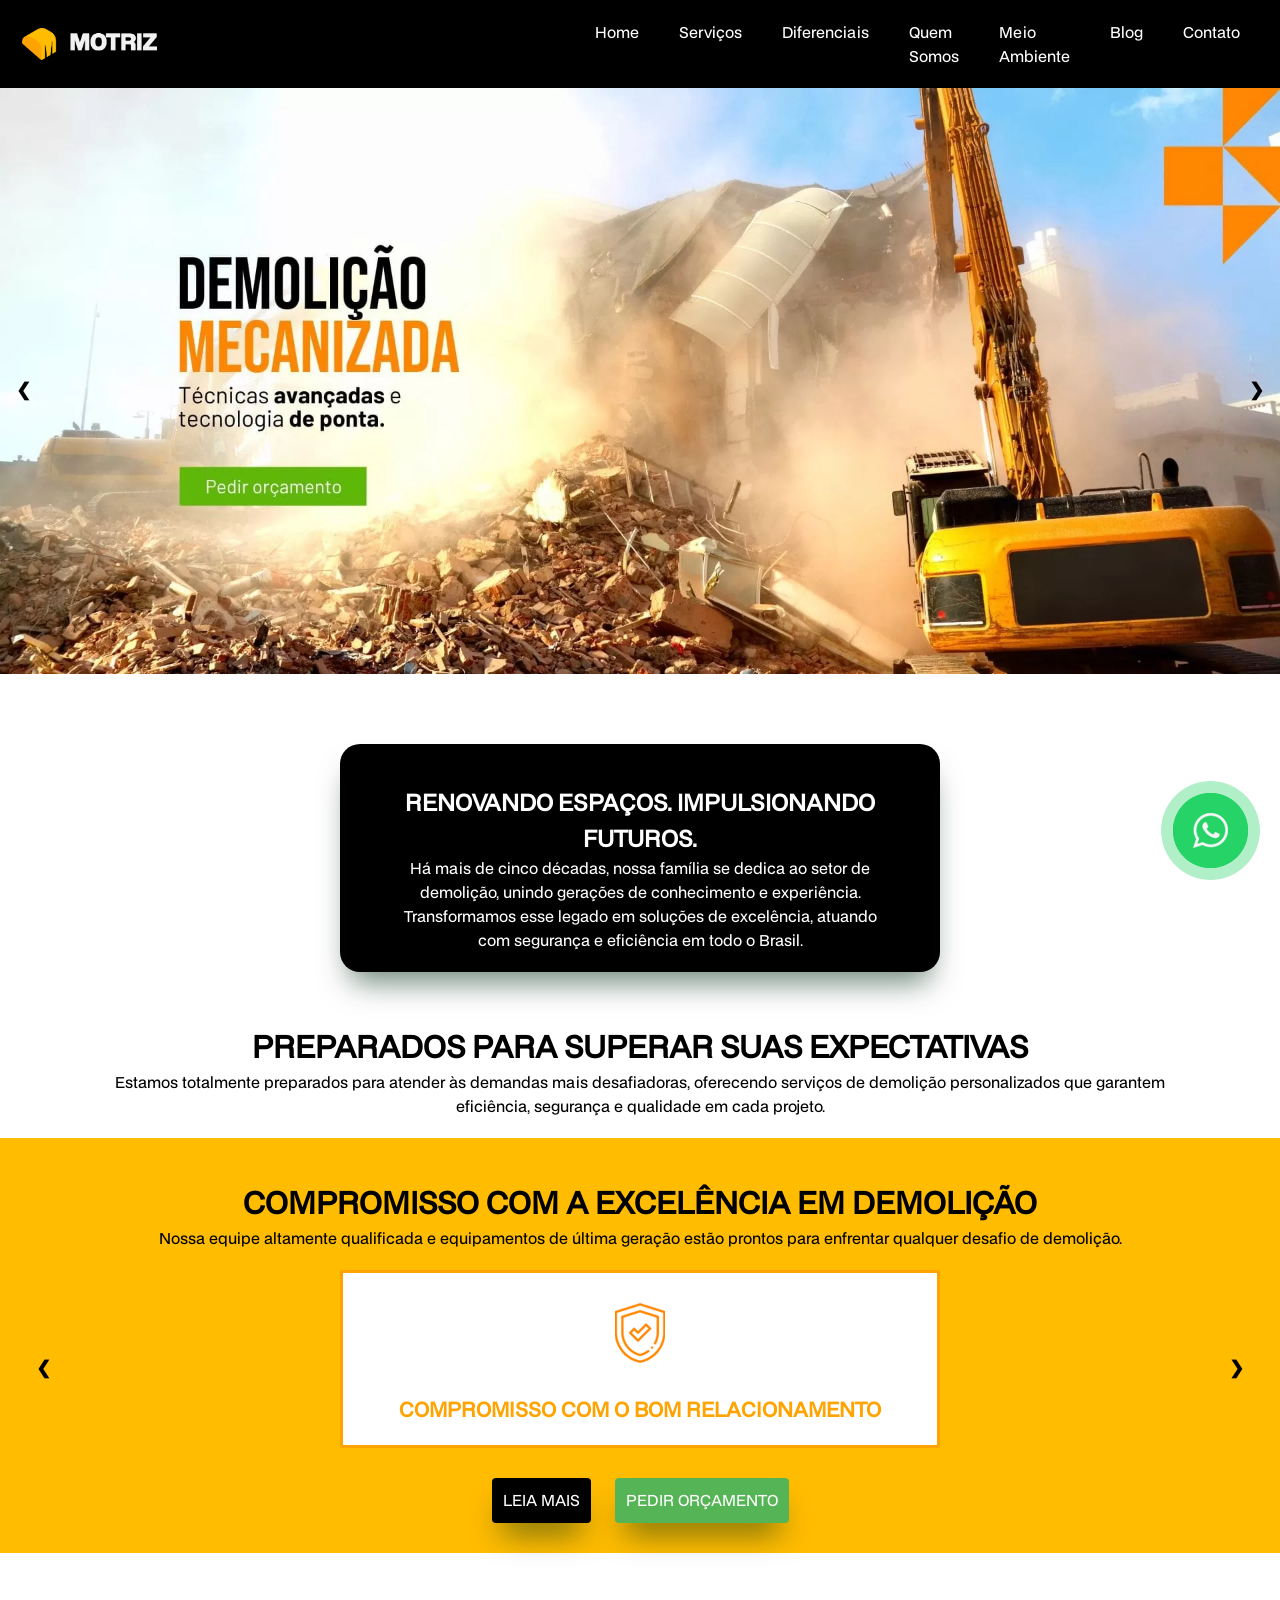
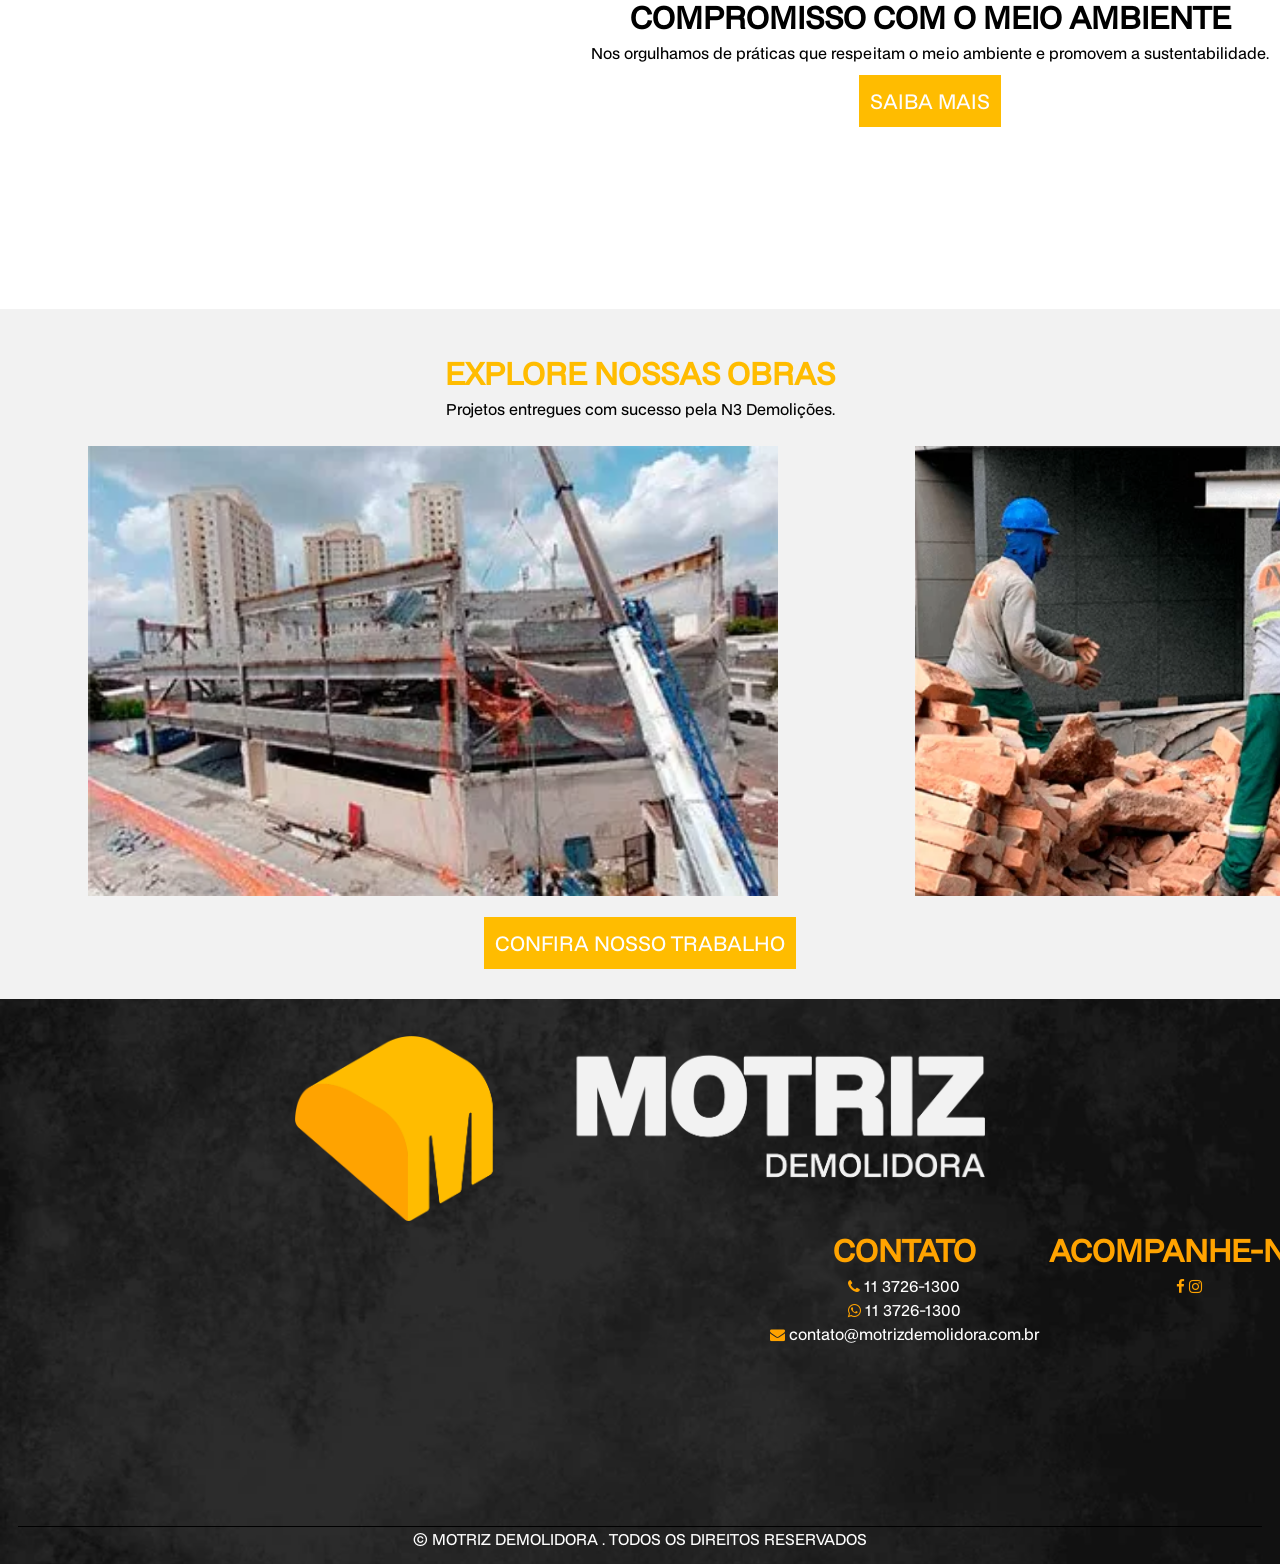
<file: index.html>
<!DOCTYPE html>
<html lang="pt-BR">
<head>
    <meta charset="UTF-8">
    <meta name="viewport" content="width=device-width, initial-scale=1.0">
    <meta http-equiv="X-UA-Compatible" content="IE=edge">
    <title>Motriz Demolidora</title>
    <link rel="shortcut icon" href="Logotipos Exportados - Motriz/Exportados/PNG/Ativo 11@4x.png">
    <link rel="stylesheet" href="style.css">
    <link rel="stylesheet" href="https://cdnjs.cloudflare.com/ajax/libs/font-awesome/4.7.0/css/font-awesome.min.css">
    <script src="script.js"></script>
</head>
<body>   
    <header>
        <nav class="navbar" id="navbar">
            <a href="index.html"><img src="Logotipos Exportados - Motriz/Exportados/PNG/Ativo 4@4x.png" class="nav-logo"></a>
            <ul>
                <li><a href="index.html">Home</a></li>
                <li><a href="serviços.html">Serviços</a></li>
                <li><a href="diferenciais.html">Diferenciais</a></li>
                <li><a href="quem-somos.html">Quem Somos</a></li>
                <li><a href="meio-ambiente.html">Meio Ambiente</a></li>
                <li><a href="blog.html">Blog</a></li>
                <li><a href="contato.html">Contato</a></li>
            </ul>
            <button  class="nav-button" onclick="displayText(1)" >
                <i class="fa fa-bars"></i>
            </button>
            <ul class="list-menu" id="textField1" style="display: none;" >
                    
                <li><a href="index.html">Home</a></li>
                <li><a href="serviços.html">Serviços</a></li>
                <li><a href="diferenciais.html">Diferenciais</a></li>
                <li><a href="quem-somos.html">Quem Somos</a></li>
                <li><a href="meio-ambiente.html">Meio Ambiente</a></li>
                <li><a href="blog.html">Blog</a></li>
                <li><a href="contato.html">Contato</a></li>
            </ul>
            
        </nav>
        <a href="https://api.whatsapp.com/send/?phone=551137261300" class="Whatsaap-button" target="_blank"><img src="imagens/icon-whatsapp.png"></a>
    </header>
    <main>
        <div class="slideshow-container">
            
            
            <div class="mySlides fade" name="mySlides1" style="display: block;">
              <a href="index.html"><img src="imagens/mecanizada-tecnicas-avancadas.webp" style="width:100%"></a>
            </div>
            
            <div class="mySlides fade" name="mySlides1">
                <a href="index.html"><img src="imagens/reciclagem-e-reaproveitamento.webp" style="width:100%"></a>
            </div>  
            <div class="mySlides fade" name="mySlides1">
                <a href="index.html"><img src="imagens/retrofit-saiba-mais.webp" style="width:100%"></a>
            </div>
            
            
            <a class="prev" onclick="plusSlides(-1, 1)">❮</a>
            <a class="next" onclick="plusSlides(1, 1)">❯</a>

            
            
        </div>
        <div class="section">
            <section class="container">
                <h1>RENOVANDO ESPAÇOS. IMPULSIONANDO FUTUROS.</h1>
                <p>Há mais de cinco décadas, nossa família se dedica ao setor de demolição, unindo gerações de conhecimento e experiência.
                    Transformamos esse legado em soluções de excelência, atuando com segurança e eficiência em todo o Brasil.</p>
            </section>
            <h1>Preparados para Superar suas Expectativas</h1>
            <p>Estamos totalmente preparados para atender às demandas mais desafiadoras, oferecendo serviços de demolição personalizados que garantem eficiência, segurança e qualidade em cada projeto.</p>
        </div>
        <div class="section" style="background-color: #ffbc00;">
            <h1>Compromisso com a Excelência em Demolição</h1>
            <p>Nossa equipe altamente qualificada e equipamentos de última geração estão prontos para enfrentar qualquer desafio de demolição.</p>
            <div class="slideshow-container">
            
            
                <div class="mySlides fade" name="mySlides2" style="display: block;">
                  <div class="slide-container">
                    <i><img src="icones/icone-compromisso-com-o-bom-relacionamento.webp" class="logo"></i>
                    <h1>compromisso com o bom relacionamento</h1>
                  </div>
                </div>
                
                <div class="mySlides fade" name="mySlides2">
                    <div class="slide-container">
                        <i><img src="icones/icone-compromisso-com-prazos.webp" class="logo"></i>
                        <h1>compromisso com prazos</h1>
                    </div>
                </div>  
                <div class="mySlides fade" name="mySlides2">
                    <div class="slide-container">
                        <i><img src="icones/icone-equipe-altamente-qualificada.webp" class="logo"></i>
                        <h1>equipe altamente qualificada</h1>
                    </div>
                </div>
                <div class="mySlides fade" name="mySlides2">
                    <div class="slide-container">
                        <i><img src="icones/icone-reciclagem-de-materiais-de-demolicao.webp" class="logo"></i>
                        <h1>reciclagem de materiais de demolição</h1>
                    </div>
                </div>  
                <div class="mySlides fade" name="mySlides2">
                    <div class="slide-container">
                        <i><img src="icones/icone-seguranca.webp " class="logo"></i>
                        <h1> compromisso com a segurança</h1>
                    </div>
                </div> 
                <div class="mySlides fade" name="mySlides2">
                    <div class="slide-container">
                        <i><img src="icones/icone-sustentabilidade-ambiental.webp" class="logo"></i>
                        <h1>sustentabilidade ambiental</h1>
                    </div>
                </div> 
                <div class="mySlides fade" name="mySlides2">
                    <div class="slide-container">
                        <i><img src="icones/icone-tecbologia-de-ponta.webp" class="logo"></i>
                        <h1>tecnologia de ponta</h1>
                    </div>
                </div>  
                <div class="mySlides fade" name="mySlides2">
                    <div class="slide-container">
                        <i><img src="icones/icone-transparencia-e-confianca.webp" class="logo"></i>
                        <h1>transparencia e confianca</h1>
                    </div>
                </div>  
    
                
                <a class="prev" onclick="plusSlides(-1, 2)">❮</a>
                <a class="next" onclick="plusSlides(1, 2)">❯</a>
    
                
                
            </div>
            <div style="display: inline;">
                <button class="button" style="background-color:black;">LEIA MAIS</button>
                <a href="https://api.whatsapp.com/send/?phone=551137261300" target="_blank"><button class="button"> PEDIR ORÇAMENTO</button></a>
            </div>
        </div>
        <div class="section2">
            <div class="section">
                <h1>Compromisso com o Meio Ambiente</h1>
                <p>Nos orgulhamos de práticas que respeitam o meio ambiente e promovem a sustentabilidade.</p>
                <button class="button2">SAIBA MAIS</button>
            </div>
            <img src="imagens/n3-demolidora-compromisso-com-meio-ambiente.webp" class="image">
            
           
        </div>
        <div class="section" style="background-color: #f2f2f2;">
                <h1 style="color:#ffbc00">Explore nossas obras</h1>
                <p>Projetos entregues com sucesso pela N3 Demolições.</p>
            
            <div class="section2">
                <img src="imagens/n3-demolidora-projeto-home-1.png" class="image">    
                <img src="imagens/n3-demolidora-projeto-home.png" class="image">
                <img src="imagens/n3-demolidora-projeto-home-2.png" class="image">
            </div>
            <div>
                <button class="button2">CONFIRA NOSSO TRABALHO</button>
            </div>
       
    </main>
    <footer>
        <img src="Logotipos Exportados - Motriz/Exportados/PNG/Ativo 8@4x.png"  class="image">        
        <div class="section2">
            <div>
                <h1>Contato</h1>
                <p><i class="fa fa-phone"></i> 11 3726-1300</p>
                <p><i class="fa fa-whatsapp"></i> 11 3726-1300</p>
                <p><i class="fa fa-envelope"></i> contato@motrizdemolidora.com.br</p>
             </div>
            
            <div>
                <h1>ACOMPANHE-NOS</h1>
                <i class="fa fa-facebook"></i>
                <i class="fa fa-instagram"></i>
            </div>  

            <div>
                <h1>ENDEREÇO</h1>
                <p>Rua Dr. José de Moura Resende,</p>
                <p>27 - Butantã,</p>
                <p>São Paulo CEP: 05517-000</p>
            </div>
            <iframe src="https://www.google.com/maps/embed?pb=!1m14!1m8!1m3!1d468051.67657390947!2d-46.716575!3d-23.580877!3m2!1i1024!2i768!4f13.1!3m3!1m2!1s0x94ce56f78371bd91%3A0xf9fabe48e4c55fcf!2sR.%20Dr.%20Jos%C3%A9%20de%20Moura%20Resende%2C%2027%20-%20Caxingui%2C%20S%C3%A3o%20Paulo%20-%20SP%2C%2005517-000%2C%20Brasil!5e0!3m2!1spt-BR!2sus!4v1747163629237!5m2!1spt-BR!2sus" ></iframe>
        </div>
        <div style=" border-top: 1px solid black; border-top-width: 1px;;">
            <p> © MOTRIZ DEMOLIDORA . TODOS OS DIREITOS RESERVADOS </p>
        </div>
    </footer>
    <script>
        setInterval(plusSlides, 12000, 1, 1)
        setInterval(plusSlides, 2000, 1, 2)
        let slideIndex = 1;
        showSlides(slideIndex, 1);
        showSlides(slideIndex, 2);
    </script>
</body>
</html>
</file>
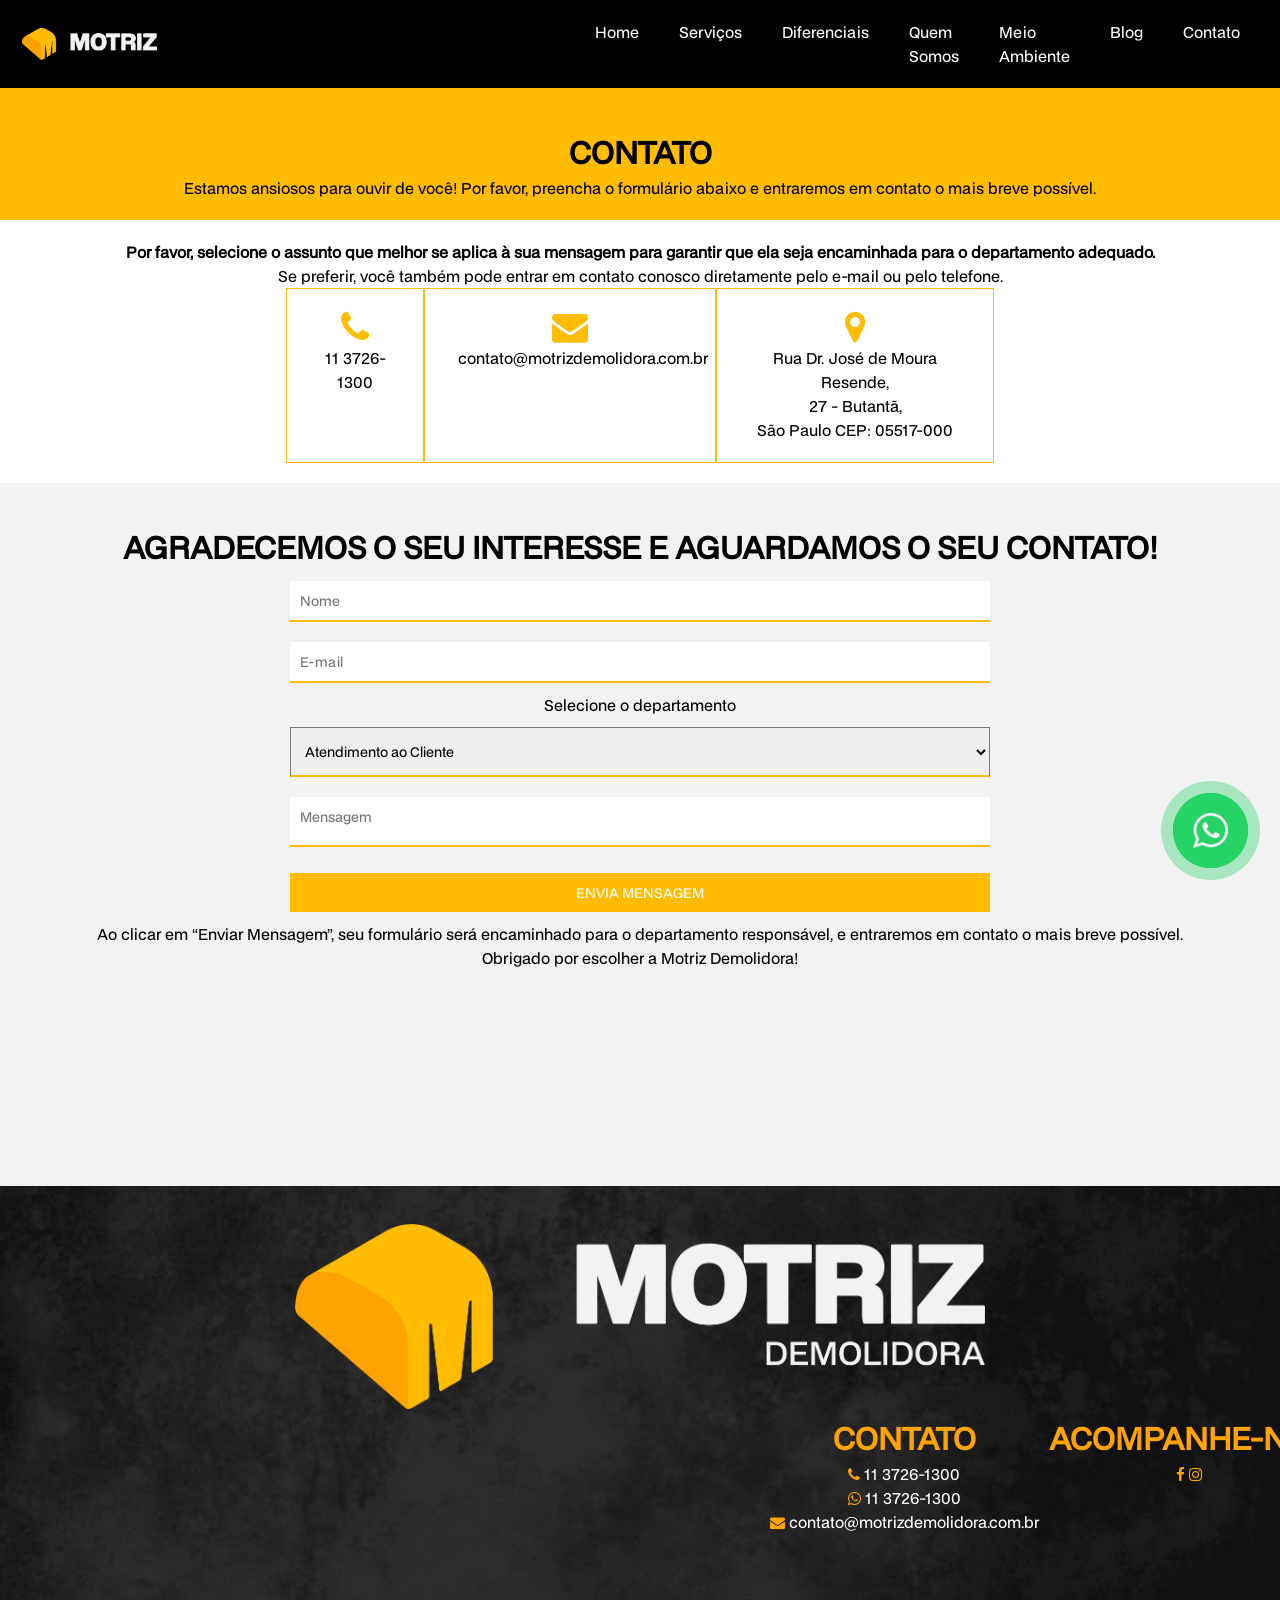
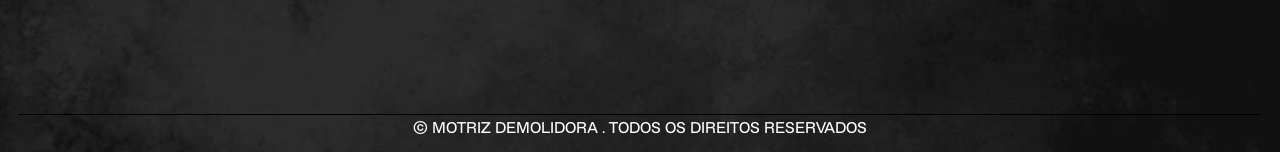
<file: contato.html>
<!DOCTYPE html>
<html lang="pt-BR">
<head>
    <meta charset="UTF-8">
    <meta name="viewport" content="width=device-width, initial-scale=1.0">
    <meta http-equiv="X-UA-Compatible" content="IE=edge">
    <title>Motriz Demolidora</title>
    <link rel="shortcut icon" href="Logotipos Exportados - Motriz/Exportados/PNG/Ativo 11@4x.png">
    <link rel="stylesheet" href="style.css">
    <link rel="stylesheet" href="https://cdnjs.cloudflare.com/ajax/libs/font-awesome/4.7.0/css/font-awesome.min.css">
    <script src="script.js"></script>
</head>
<body>   
    <header>
        <nav class="navbar" id="navbar">
            <a href="index.html"><img src="Logotipos Exportados - Motriz/Exportados/PNG/Ativo 4@4x.png" class="nav-logo"></a>
            <ul>
                <li><a href="index.html">Home</a></li>
                <li><a href="serviços.html">Serviços</a></li>
                <li><a href="diferenciais.html">Diferenciais</a></li>
                <li><a href="quem-somos.html">Quem Somos</a></li>
                <li><a href="meio-ambiente.html">Meio Ambiente</a></li>
                <li><a href="blog.html">Blog</a></li>
                <li><a href="contato.html">Contato</a></li>
            </ul>
            <button  class="nav-button" onclick="displayText(1)" >
                <i class="fa fa-bars"></i>
            </button>
            <ul class="list-menu" id="textField1" style="display: none;" >
                    
                <li><a href="index.html">Home</a></li>
                <li><a href="serviços.html">Serviços</a></li>
                <li><a href="diferenciais.html">Diferenciais</a></li>
                <li><a href="quem-somos.html">Quem Somos</a></li>
                <li><a href="meio-ambiente.html">Meio Ambiente</a></li>
                <li><a href="blog.html">Blog</a></li>
                <li><a href="contato.html">Contato</a></li>
            </ul>
            
        </nav>
        <a href="https://api.whatsapp.com/send/?phone=551137261300" class="Whatsaap-button" target="_blank"><img src="imagens/icon-whatsapp.png"></a>
    </header>
    <main>
        <div class="section" style="background-color: #ffbc00;">
            <h1>Contato</h1>
            <p>Estamos ansiosos para ouvir de você! Por favor, preencha o formulário abaixo e entraremos em contato o mais breve possível.</p>
        </div>
        <div class="section"> 
            <p style="font-weight: bold;">Por favor, selecione o assunto que melhor se aplica à sua mensagem para garantir que ela seja encaminhada para o departamento adequado.</p>
            <p>Se preferir, você também pode entrar em contato conosco diretamente pelo e-mail ou pelo telefone.</p>
            <div class="box">
                <div>
                    <i class="fa fa-phone"></i>
                    <p>11 3726-1300</p>
                </div>
                <div>
                    <i class="fa fa-envelope"></i>
                    <p>contato@motrizdemolidora.com.br</p>
                </div>
                <div>
                    <i class="fa fa-map-marker"></i>
                    <p>Rua Dr. José de Moura Resende,</p>
                    <p>27 - Butantã,</p>
                    <p>São Paulo CEP: 05517-000</p>
                </div>
            </div>
        </div>
        <div class="section" style="background-color: #f2f2f2;">
            <h1>Agradecemos o seu interesse e aguardamos o seu contato!</h1>
            <form action="https://formsubmit.co/contato@motrizdemolidora.com.br" method="post">
                <input type="text" name="namo" placeholder="Nome" required /> <br>
                <input type="email" name="email" placeholder="E-mail" required /><br>
                <p>Selecione o departamento</p>
                <select name="assunto" required>
                    <option value="Atendimento ao Cliente" >Atendimento ao Cliente</option>
                    <option value="Pedidos">Pedidos</option>
                    <option value="Dúvidas">Dúvidas</option>
                    <option value="Orçamento">Orçamento</option>
                    <option value="Instruções">Instruções</option>               
                </select><br>
                <textarea name="menssagem" rows="10" placeholder="Mensagem"  required></textarea><br>
                <input type="hidden" name="_captcha" value="false">
                <button type="submit">ENVIA MENSAGEM</button>
            </form>
            <p>Ao clicar em “Enviar Mensagem”, seu formulário será encaminhado para o departamento responsável, e entraremos em contato o mais breve possível. Obrigado por escolher a Motriz Demolidora!</p>
            <iframe loading="lazy" src="https://maps.google.com/maps?q=Rua%20Dr.%20Jos%C3%A9%20de%20Moura%20Resende%2C%2027%20-%20Butant%C3%A3%2C%20S%C3%A3o%20Paulo%20CEP%3A%2005517-000&amp;t=m&amp;z=10&amp;output=embed&amp;iwloc=near" title="Rua Dr. José de Moura Resende, 27 - Butantã, São Paulo CEP: 05517-000" aria-label="Rua Dr. José de Moura Resende, 27 - Butantã, São Paulo CEP: 05517-000"></iframe>
        </div>
    </main>
    <footer>
        <img src="Logotipos Exportados - Motriz/Exportados/PNG/Ativo 8@4x.png"  class="image">        
        <div class="section2">
            <div>
                <h1>Contato</h1>
                <p><i class="fa fa-phone"></i> 11 3726-1300</p>
                <p><i class="fa fa-whatsapp"></i> 11 3726-1300</p>
                <p><i class="fa fa-envelope"></i> contato@motrizdemolidora.com.br</p>
             </div>
            
            <div>
                <h1>ACOMPANHE-NOS</h1>
                <i class="fa fa-facebook"></i>
                <i class="fa fa-instagram"></i>
            </div>  

            <div>
                <h1>ENDEREÇO</h1>
                <p>Rua Dr. José de Moura Resende,</p>
                <p>27 - Butantã,</p>
                <p>São Paulo CEP: 05517-000</p>
            </div>
            <iframe src="https://www.google.com/maps/embed?pb=!1m14!1m8!1m3!1d468051.67657390947!2d-46.716575!3d-23.580877!3m2!1i1024!2i768!4f13.1!3m3!1m2!1s0x94ce56f78371bd91%3A0xf9fabe48e4c55fcf!2sR.%20Dr.%20Jos%C3%A9%20de%20Moura%20Resende%2C%2027%20-%20Caxingui%2C%20S%C3%A3o%20Paulo%20-%20SP%2C%2005517-000%2C%20Brasil!5e0!3m2!1spt-BR!2sus!4v1747163629237!5m2!1spt-BR!2sus" ></iframe>
        </div>
        <div style=" border-top: 1px solid black; border-top-width: 1px;;">
            <p> © MOTRIZ DEMOLIDORA . TODOS OS DIREITOS RESERVADOS </p>
        </div>
    </footer>
</body>
</html>
</file>
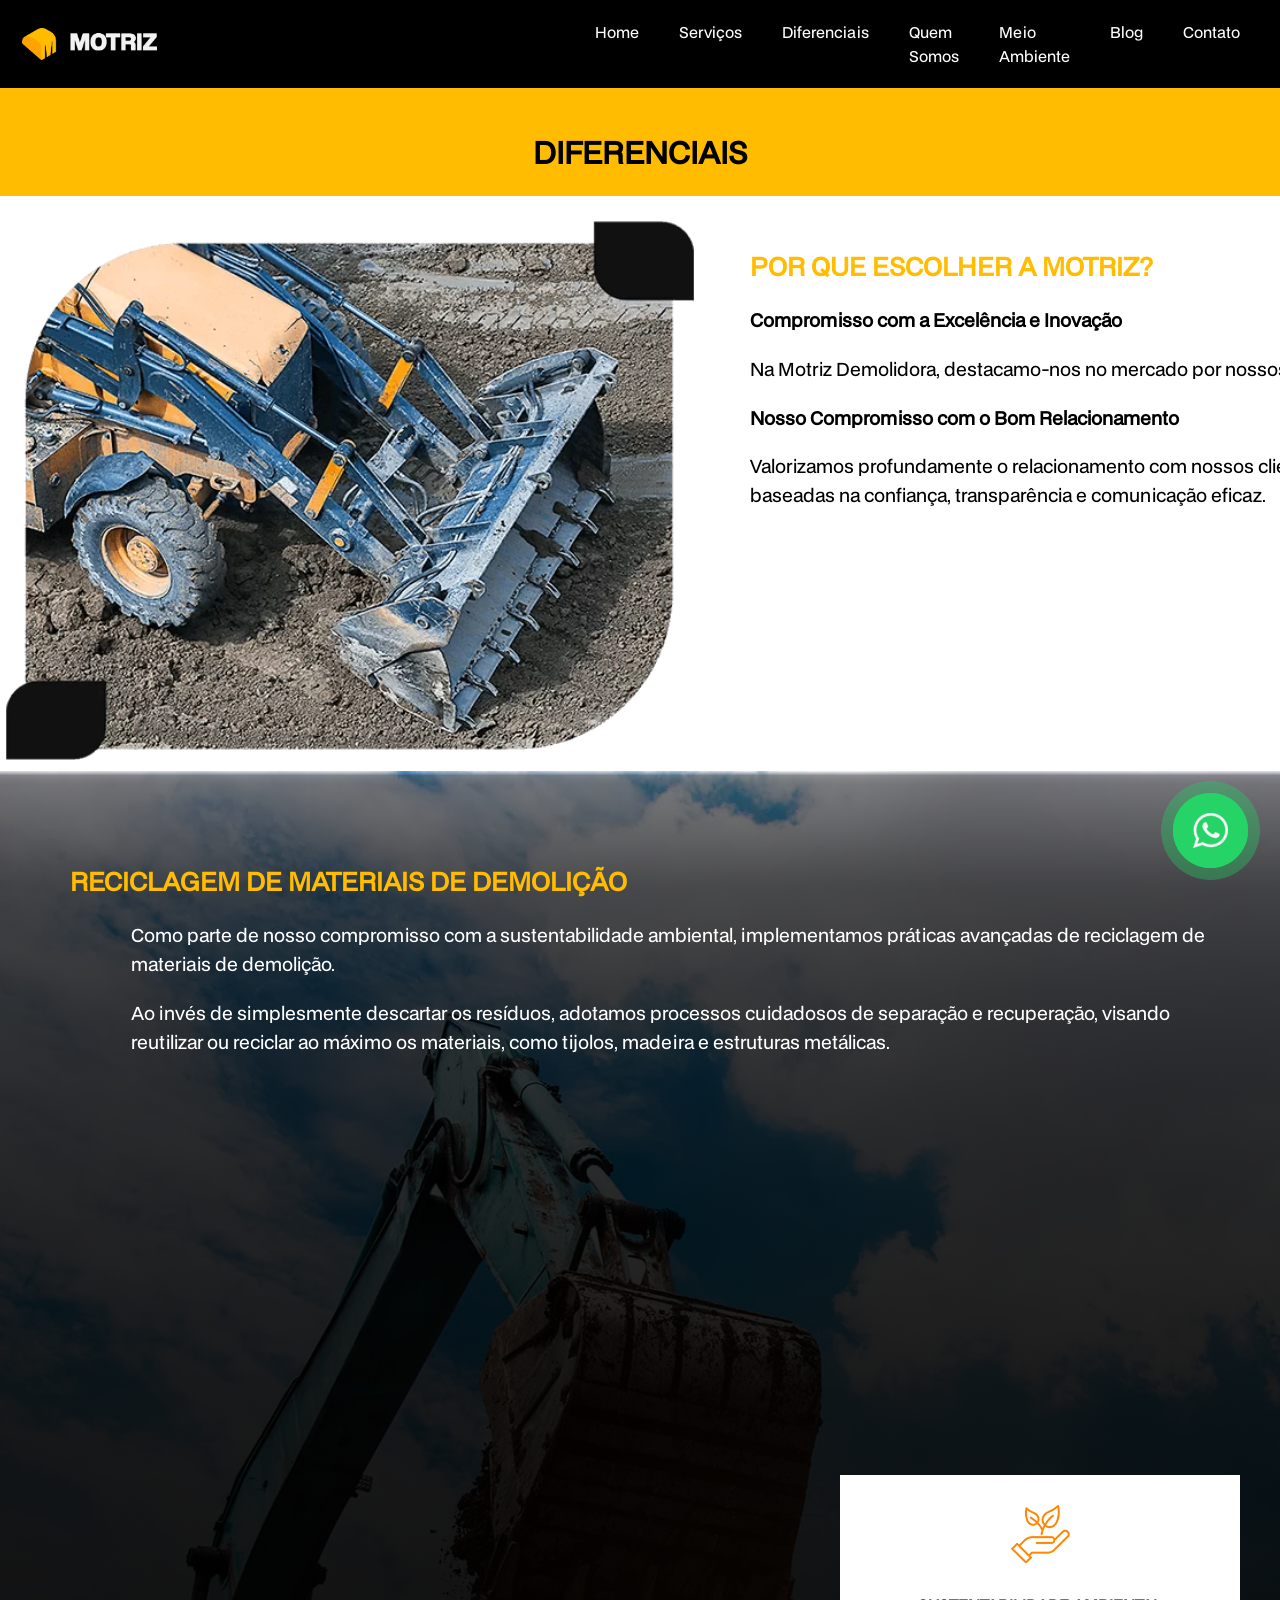
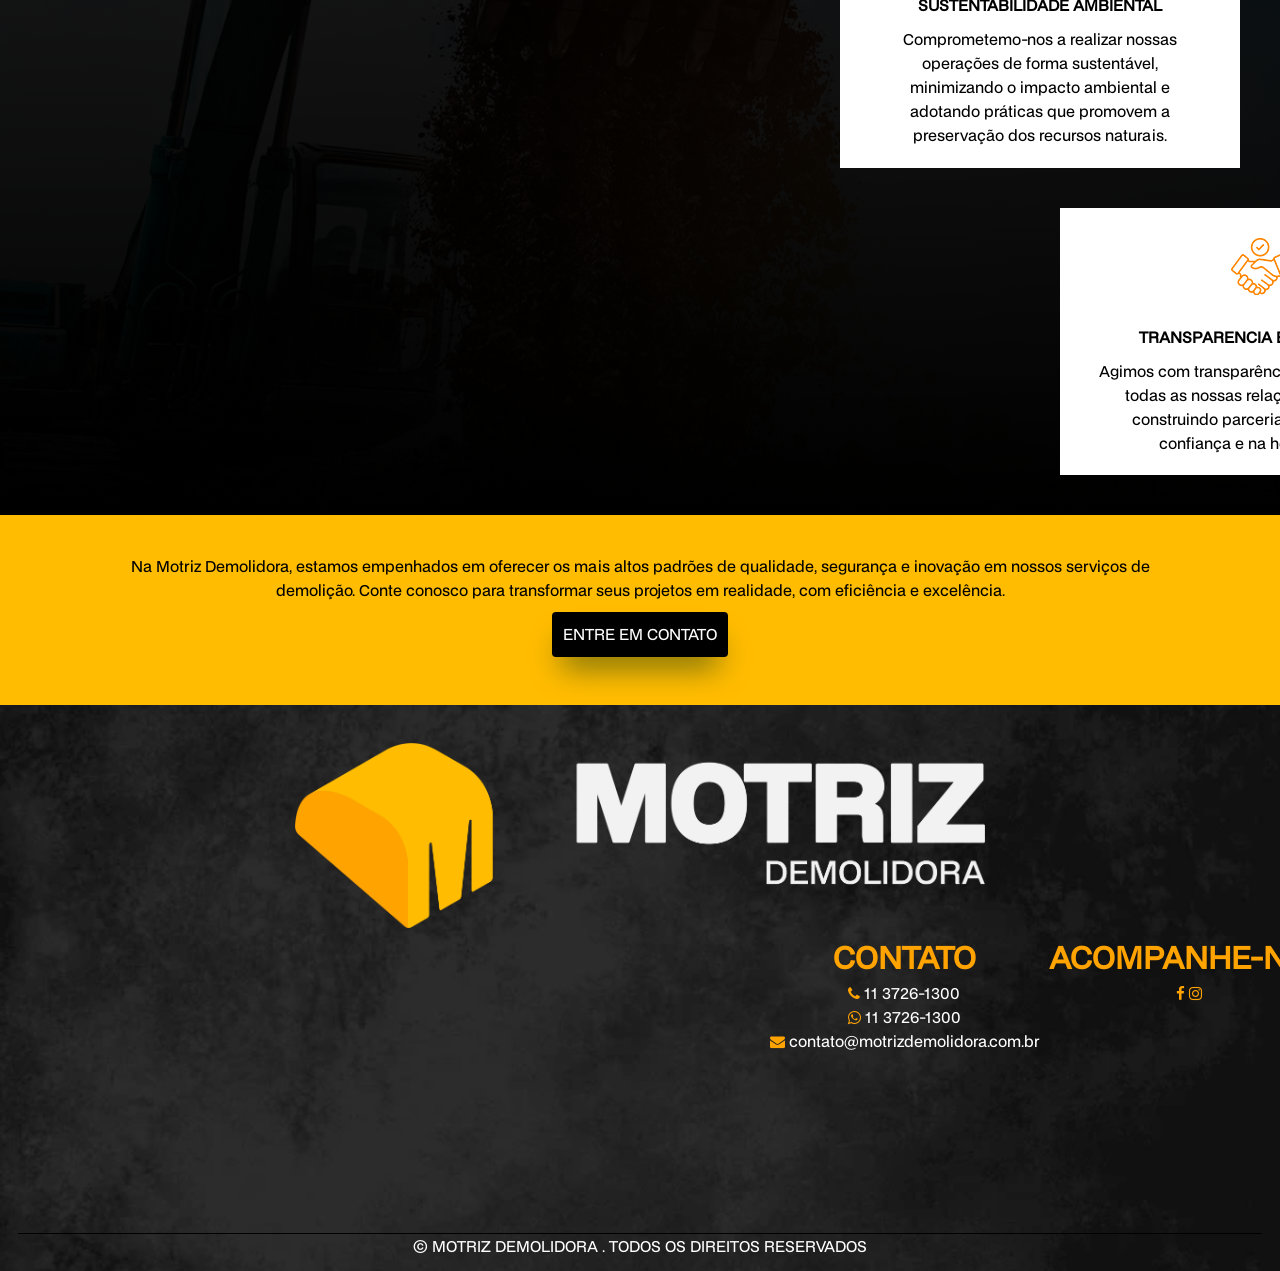
<file: diferenciais.html>
<!DOCTYPE html>
<html lang="pt-BR">
<head>
    <meta charset="UTF-8">
    <meta name="viewport" content="width=device-width, initial-scale=1.0">
    <meta http-equiv="X-UA-Compatible" content="IE=edge">
    <title>Motriz Demolidora</title>
    <link rel="shortcut icon" href="Logotipos Exportados - Motriz/Exportados/PNG/Ativo 11@4x.png">
    <link rel="stylesheet" href="style.css">
    <link rel="stylesheet" href="https://cdnjs.cloudflare.com/ajax/libs/font-awesome/4.7.0/css/font-awesome.min.css">
    <script src="script.js"></script>
</head>
<body>   
    <header>
        <nav class="navbar" id="navbar">
            <a href="index.html"><img src="Logotipos Exportados - Motriz/Exportados/PNG/Ativo 4@4x.png" class="nav-logo"></a>
            <ul>
                <li><a href="index.html">Home</a></li>
                <li><a href="serviços.html">Serviços</a></li>
                <li><a href="diferenciais.html">Diferenciais</a></li>
                <li><a href="quem-somos.html">Quem Somos</a></li>
                <li><a href="meio-ambiente.html">Meio Ambiente</a></li>
                <li><a href="blog.html">Blog</a></li>
                <li><a href="contato.html">Contato</a></li>
            </ul>
            <button  class="nav-button" onclick="displayText(1)" >
                <i class="fa fa-bars"></i>
            </button>
            <ul class="list-menu" id="textField1" style="display: none;" >
                    
                <li><a href="index.html">Home</a></li>
                <li><a href="serviços.html">Serviços</a></li>
                <li><a href="diferenciais.html">Diferenciais</a></li>
                <li><a href="quem-somos.html">Quem Somos</a></li>
                <li><a href="meio-ambiente.html">Meio Ambiente</a></li>
                <li><a href="blog.html">Blog</a></li>
                <li><a href="contato.html">Contato</a></li>
            </ul>
            
        </nav>
        <a href="https://api.whatsapp.com/send/?phone=551137261300" class="Whatsaap-button" target="_blank"><img src="imagens/icon-whatsapp.png"></a>
    </header>
    <main>
        <div class="section" style="background-color: #ffbc00;">
            <h1>diferenciais</h1> 
        </div>
        <div class="section2">

            <img src="imagens/diferenciais-da-motriz-demolidora-img.webp" alt="" class="image">
            
            <div class="texto">
                <h1>Por Que Escolher a motriz?</h1>
                <p style="font-weight: bold;">Compromisso com a Excelência e Inovação</p>
                <p>Na Motriz Demolidora, destacamo-nos no mercado por nossos diferenciais únicos que garantem excelência, segurança e eficiência em todos os projetos que realizamos:</p>
                <p style="font-weight: bold;">Nosso Compromisso com o Bom Relacionamento</p>
                <p>Valorizamos profundamente o relacionamento com nossos clientes e com a comunidade onde atuamos. Priorizamos o respeito mútuo em todas as interações, 
                    buscando estabelecer parcerias sólidas baseadas na confiança, transparência e comunicação eficaz.</p>
            </div>
        </div>
        <div class="section" style="background-image:linear-gradient( transparent, 01%, rgb(0, 0, 0)), url('imagens/motriz-fundo-diferenciais.jpg') ;">
            <div class="section2" id="section2">
                <div class="texto">
                    <h1>Reciclagem de Materiais de Demolição</h1>
                    <p style="color: white;">Como parte de nosso compromisso com a sustentabilidade ambiental,
                        implementamos práticas avançadas de reciclagem de materiais de demolição.</p>               
                    <p style="color: white;">Ao invés de simplesmente descartar os resíduos, adotamos processos cuidadosos de separação e recuperação,
                        visando reutilizar ou reciclar ao máximo os materiais, como tijolos, madeira e estruturas metálicas.</p>     
                </div>
                <div>
                    <div class="section2">
                        <div class="container2">
                            <i><img src="icones/icone-seguranca.webp " class="logo"></i>
                            <h1>Compromisso com a Segurança</h1>
                            <p>Priorizamos a segurança em todas as etapas de nossos projetos, adotando rigorosos padrões e
                                 protocolos de segurança para proteger nossos colaboradores, clientes e comunidade.</p>
                        </div>
                        <div class="container2">
                                <i><img src="icones/icone-compromisso-com-prazos.webp" class="logo"></i>
                                <h1>compromisso com prazos</h1>
                                <p>Cumprimos rigorosamente os prazos estabelecidos, garantindo a entrega pontual de cada projeto e a satisfação total de nossos clientes.</p>
                        </div>
                    </div>
                    <div class="section2">
                        <div class="container2">
                                <i><img src="icones/icone-equipe-altamente-qualificada.webp" class="logo"></i>
                                <h1>equipe altamente qualificada</h1>
                                <p>Contamos com uma equipe de profissionais experientes e qualificados, 
                                    capacitados para lidar com os desafios mais complexos e garantir a execução perfeita de cada projeto</p>
                        </div>
                        <div class="container2">
                                <i><img src="icones/icone-reciclagem-de-materiais-de-demolicao.webp" class="logo"></i>
                                <h1>Atendimento Personalizado</h1>
                                <p>Valorizamos o relacionamento com nossos clientes e oferecemos um atendimento personalizado, 
                                    compreendendo suas necessidades específicas e fornecendo soluções sob medida para cada projeto.</p>
                        </div>
                    </div>
                </div>
            </div>
            <div class="section2">
                <div class="container2">
                        <i><img src="icones/icone-sustentabilidade-ambiental.webp" class="logo"></i>
                        <h1>sustentabilidade ambiental</h1>
                        <p>Comprometemo-nos a realizar nossas operações de forma sustentável,
                             minimizando o impacto ambiental e adotando práticas que promovem a preservação dos recursos naturais.</p>
                </div>
                <div class="container2">
                        <i><img src="icones/icone-tecbologia-de-ponta.webp" class="logo"></i>
                        <h1>tecnologia de ponta</h1>
                        <p>Investimos constantemente em tecnologia de última geração e equipamentos modernos, garantindo eficiência,
                             precisão e qualidade em todas as nossas operações de demolição.</p>
                    </div>                
            </div>
            <div class="section2">
                    <div class="container2">
                        <i><img src="icones/icone-transparencia-e-confianca.webp" class="logo"></i>
                        <h1>transparencia e confianca</h1>
                        <p>Agimos com transparência e integridade em todas as nossas relações comerciais,
                             construindo parcerias baseadas na confiança e na honestidade</p>
                    </div>
                </div>
        </div>
        <div class="section" style="background-color: #ffbc00; padding: 3%;" >
            <p>Na Motriz Demolidora, estamos empenhados em oferecer os mais altos padrões de qualidade,
                 segurança e inovação em nossos serviços de demolição. Conte conosco para transformar seus projetos em realidade, com eficiência e excelência.</p>
            <a href="contato.html">
                <button  class="button" style="background-color: black;">ENTRE EM CONTATO</button>
            </a>
        </div>
    </main>
    <footer>
        <img src="Logotipos Exportados - Motriz/Exportados/PNG/Ativo 8@4x.png"  class="image">        
        <div class="section2">
            <div>
                <h1>Contato</h1>
                <p><i class="fa fa-phone"></i> 11 3726-1300</p>
                <p><i class="fa fa-whatsapp"></i> 11 3726-1300</p>
                <p><i class="fa fa-envelope"></i> contato@motrizdemolidora.com.br</p>
             </div>
            
            <div>
                <h1>ACOMPANHE-NOS</h1>
                <i class="fa fa-facebook"></i>
                <i class="fa fa-instagram"></i>
            </div>  

            <div>
                <h1>ENDEREÇO</h1>
                <p>Rua Dr. José de Moura Resende,</p>
                <p>27 - Butantã,</p>
                <p>São Paulo CEP: 05517-000</p>
            </div>
            <iframe src="https://www.google.com/maps/embed?pb=!1m14!1m8!1m3!1d468051.67657390947!2d-46.716575!3d-23.580877!3m2!1i1024!2i768!4f13.1!3m3!1m2!1s0x94ce56f78371bd91%3A0xf9fabe48e4c55fcf!2sR.%20Dr.%20Jos%C3%A9%20de%20Moura%20Resende%2C%2027%20-%20Caxingui%2C%20S%C3%A3o%20Paulo%20-%20SP%2C%2005517-000%2C%20Brasil!5e0!3m2!1spt-BR!2sus!4v1747163629237!5m2!1spt-BR!2sus" ></iframe>
        </div>
        <div style=" border-top: 1px solid black; border-top-width: 1px;;">
            <p> © MOTRIZ DEMOLIDORA . TODOS OS DIREITOS RESERVADOS </p>
        </div>
    </footer>
</body>
</html>
</file>
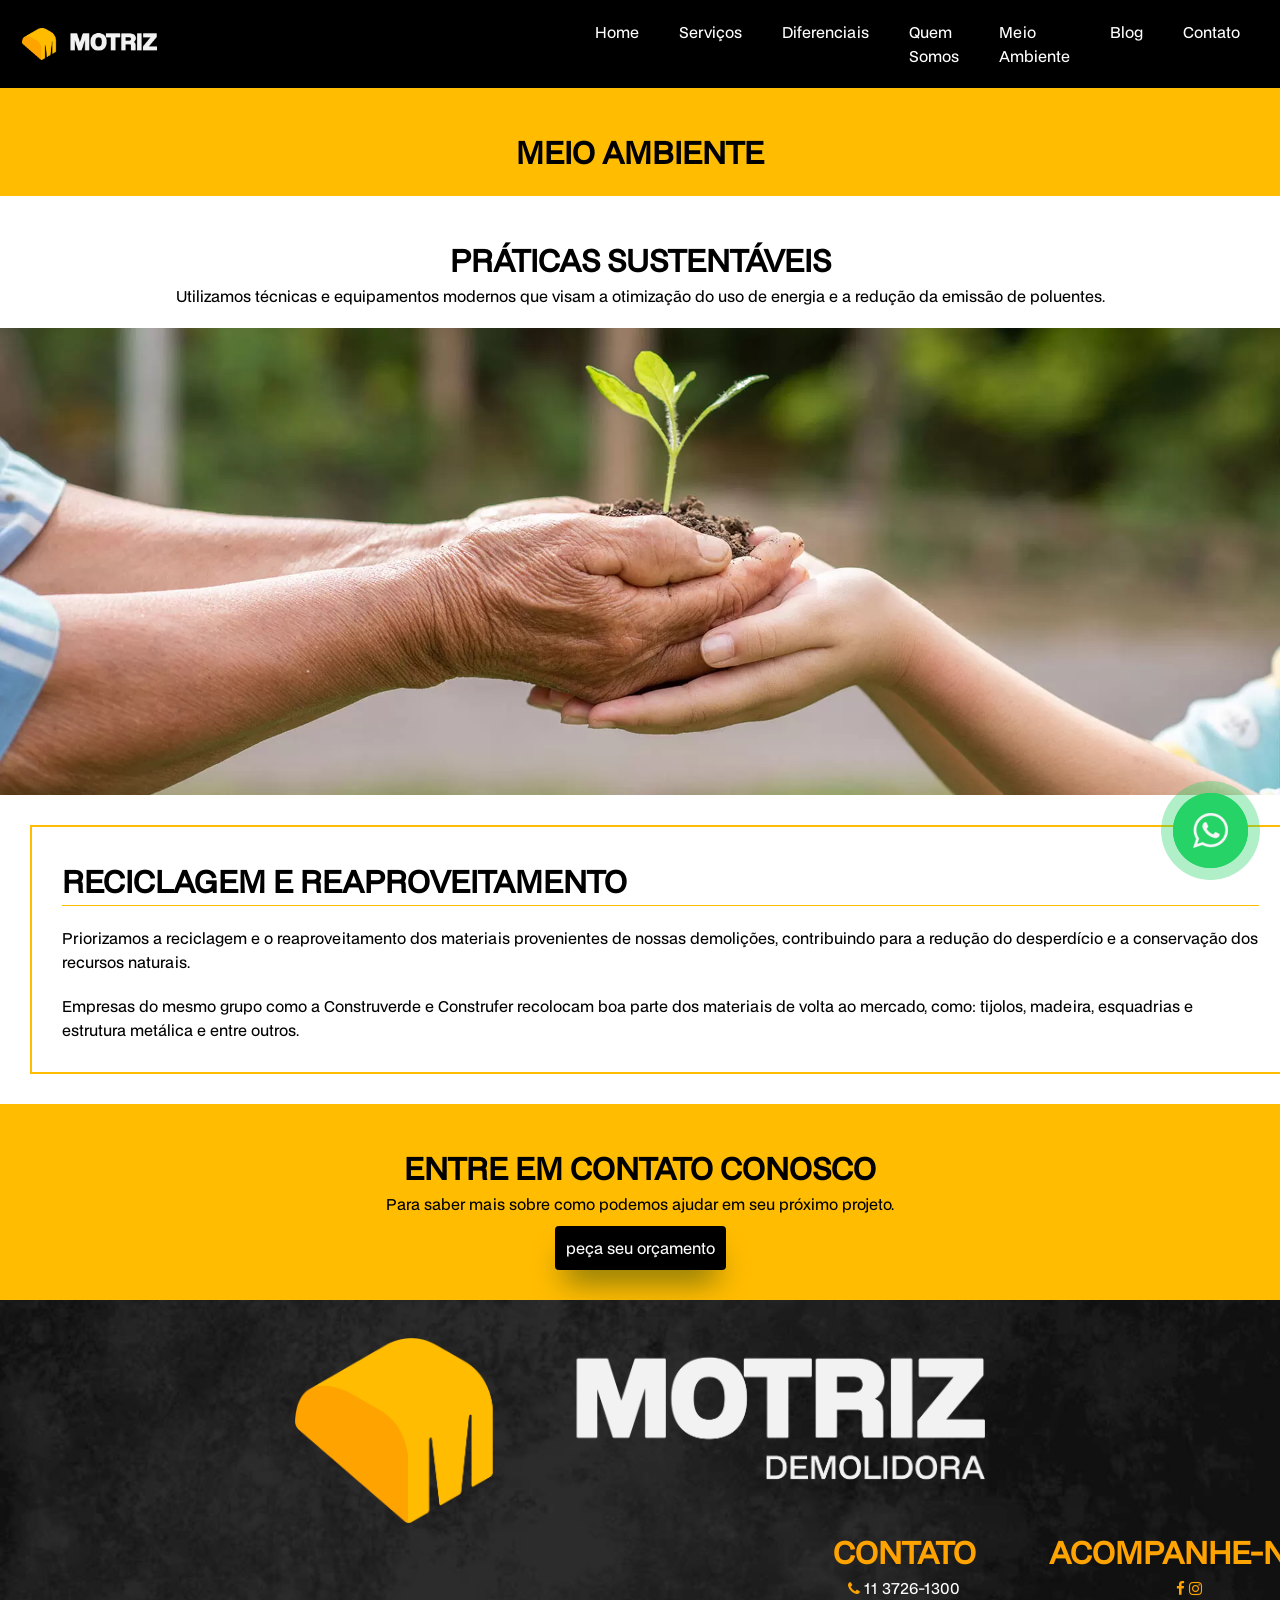
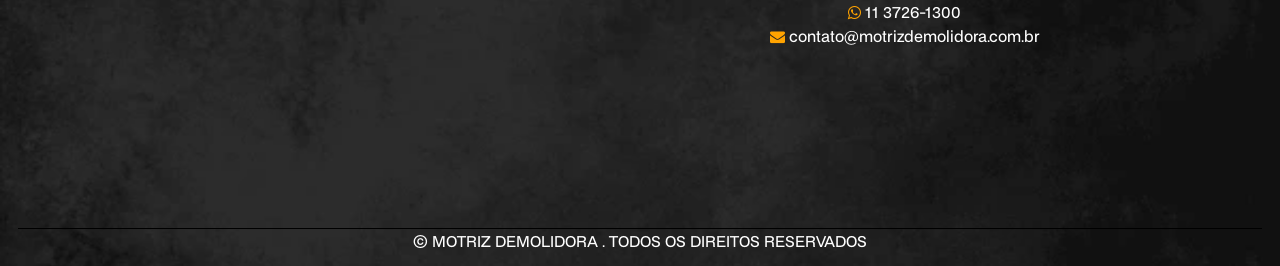
<file: meio-ambiente.html>
<!DOCTYPE html>
<html lang="pt-BR">
<head>
    <meta charset="UTF-8">
    <meta name="viewport" content="width=device-width, initial-scale=1.0">
    <meta http-equiv="X-UA-Compatible" content="IE=edge">
    <title>Motriz Demolidora</title>
    <link rel="shortcut icon" href="Logotipos Exportados - Motriz/Exportados/PNG/Ativo 11@4x.png">
    <link rel="stylesheet" href="style.css">
    <link rel="stylesheet" href="https://cdnjs.cloudflare.com/ajax/libs/font-awesome/4.7.0/css/font-awesome.min.css">
    <script src="script.js"></script>
</head>
<body>   
    <header>
        <nav class="navbar" id="navbar">
            <a href="index.html"><img src="Logotipos Exportados - Motriz/Exportados/PNG/Ativo 4@4x.png" class="nav-logo"></a>
            <ul>
                <li><a href="index.html">Home</a></li>
                <li><a href="serviços.html">Serviços</a></li>
                <li><a href="diferenciais.html">Diferenciais</a></li>
                <li><a href="quem-somos.html">Quem Somos</a></li>
                <li><a href="meio-ambiente.html">Meio Ambiente</a></li>
                <li><a href="blog.html">Blog</a></li>
                <li><a href="contato.html">Contato</a></li>
            </ul>
            <button  class="nav-button" onclick="displayText(1)" >
                <i class="fa fa-bars"></i>
            </button>
            <ul class="list-menu" id="textField1" style="display: none;" >
                    
                <li><a href="index.html">Home</a></li>
                <li><a href="serviços.html">Serviços</a></li>
                <li><a href="diferenciais.html">Diferenciais</a></li>
                <li><a href="quem-somos.html">Quem Somos</a></li>
                <li><a href="meio-ambiente.html">Meio Ambiente</a></li>
                <li><a href="blog.html">Blog</a></li>
                <li><a href="contato.html">Contato</a></li>
            </ul>
            
        </nav>
        <a href="https://api.whatsapp.com/send/?phone=551137261300" class="Whatsaap-button" target="_blank"><img src="imagens/icon-whatsapp.png"></a>
    </header>
    <main>
         <div class="section" style="background-color: #ffbc00;">
            <h1>Meio Ambiente</h1>           
        </div>
        <div class="section">
            <h1>Práticas Sustentáveis</h1>
            <p>Utilizamos técnicas e equipamentos modernos que visam a otimização do uso de energia e a redução da emissão de poluentes.</p>
        </div>
        <img src="imagens/motriz-demolidoraa-demolicao-sustentavel.jpg" alt="" >

        <div class="section2">
            <div class="box2">
                <h1>Reciclagem e Reaproveitamento</h1>
                <p>Priorizamos a reciclagem e o reaproveitamento dos materiais provenientes de nossas demolições,
                     contribuindo para a redução do desperdício e a conservação dos recursos naturais.</p>
                <p>Empresas do mesmo grupo como a Construverde e Construfer recolocam boa parte dos materiais de volta ao mercado,
                     como: tijolos, madeira, esquadrias e estrutura metálica e entre outros.</p>
            </div>
            <div class="box2">
                <h1>Compromisso com a Legislação Ambiental</h1>
                <p>Cumprimos rigorosamente todas as leis e regulamentações ambientais aplicáveis às nossas operações,
                     garantindo o cumprimento das normas e a proteção do meio ambiente.</p>
                
            </div>
        </div>
        <div class="section" style="background-color: #ffbc00;">
            <h1>entre em contato conosco</h1>
            <p>Para saber mais sobre como podemos ajudar em seu próximo projeto.</p>
            <a href="contato.html">
                <button  class="button" style="background-color: black;">peça seu orçamento</button>
            </a>
        </div>
        
    </main>
    <footer>
        <img src="Logotipos Exportados - Motriz/Exportados/PNG/Ativo 8@4x.png"  class="image">        
        <div class="section2">
            <div>
                <h1>Contato</h1>
                <p><i class="fa fa-phone"></i> 11 3726-1300</p>
                <p><i class="fa fa-whatsapp"></i> 11 3726-1300</p>
                <p><i class="fa fa-envelope"></i> contato@motrizdemolidora.com.br</p>
             </div>
            
            <div>
                <h1>ACOMPANHE-NOS</h1>
                <i class="fa fa-facebook"></i>
                <i class="fa fa-instagram"></i>
            </div>  

            <div>
                <h1>ENDEREÇO</h1>
                <p>Rua Dr. José de Moura Resende,</p>
                <p>27 - Butantã,</p>
                <p>São Paulo CEP: 05517-000</p>
            </div>
            <iframe src="https://www.google.com/maps/embed?pb=!1m14!1m8!1m3!1d468051.67657390947!2d-46.716575!3d-23.580877!3m2!1i1024!2i768!4f13.1!3m3!1m2!1s0x94ce56f78371bd91%3A0xf9fabe48e4c55fcf!2sR.%20Dr.%20Jos%C3%A9%20de%20Moura%20Resende%2C%2027%20-%20Caxingui%2C%20S%C3%A3o%20Paulo%20-%20SP%2C%2005517-000%2C%20Brasil!5e0!3m2!1spt-BR!2sus!4v1747163629237!5m2!1spt-BR!2sus" ></iframe>
        </div>
        <div style=" border-top: 1px solid black; border-top-width: 1px;;">
            <p> © MOTRIZ DEMOLIDORA . TODOS OS DIREITOS RESERVADOS </p>
        </div>
    </footer>
</body>
</html>
</file>
<file: style.css>
*{
    font-family: BDOGrotesk;
    margin: 0%;
    padding:0%;
    
    

    
    
}
@font-face {
    font-family: BDOGrotesk;
    src: url('font-BDOGrotesk/BDOGrotesk-Regular-BF648a656f74a27.otf') ;
  }

/* Estilos gerais da página */
body {
    padding: 0%;
    line-height: 1.6;
    font-size: 15px;
}
header{
    background-color: #000000;
}

@media screen and (max-width: 1200px){
   div#section2{
        display: block;
   }
}

@media screen and (max-width: 900px){
    nav.navbar ul{
        display: none;
   }

    nav.navbar button{
        display: block;
    }

    div.section2{
        display: block;
    }

    div.section3{
        display: block;
    }

    div.section3 .text{
        width: 100%;
    }

    div.section3 img{
        width: 100%;
    }

    div.container2{
        margin-left:  auto;
        margin-right:  auto;
    }

}
  




/* navbar */

.navbar {
    overflow: hidden;
    background-color: #000000;
    padding: 10px 20px;
    display: flex;
    justify-content: space-between; /* Alinha o título e os links */
    align-items: center;
    top: 0;
    z-index: 21;
    width: 100%;
}



.nav-logo {
    top: 0;
    left: 0;
    color: rgb(0, 0, 0);
    font-size: 20px;
    font-weight: bold;
    width: 25%;
    min-width: 30px;
    height: auto;
    padding: 2px;
    min-width: 100px;
    
}

.nav-button {
    font-size: large;
    display: none;
    border: none;
    padding: 10px;
    background-color: #000000 ;
    justify-content: flex-end;
    color: #f2f2f2;
    opacity: 1;

}

.list-menu{
    
    display: none;
    justify-content: flex-end;
    text-align: left;
    padding: 30px;
    
}

.nav-button :hover{
    color:  #ffbc00;
    transition: background-color 0.3s;
}

.navbar a {
    display: flex;
    justify-content: flex-start;

}

.navbar ul {
    list-style-type: none;
    display: flex;
    justify-content: flex-end;
}

.navbar ul li {
    display: inline;
}

.navbar ul li a {
    color: #fff;
    text-decoration: none;
    padding: 10px 20px;
}

.navbar ul li a:hover {
    border-radius: 20px;
    color: #000000;
    background-color: #ffbc00;
    transition: background-color 0.3s;
}

/* slider */

* {box-sizing: border-box}
body {font-family: Verdana, sans-serif; margin:0}
.mySlides {display: none}
img {vertical-align: middle;}

/* Slideshow container */
.slideshow-container {
  max-width: 100%;
  position: relative;
  margin: auto;
   
}

.slide-container{ 
    text-align: center;  
    font-size: 10px;
    max-width: 600px;
    max-height: 200px;
    color: #ffa300;
    background-color: #fff;
    border-style: solid;
    border-width: medium ;
    border-color: #ffa300;
    justify-content: center;
    padding: 20px;
    margin: 20px;
    margin-left: auto;
    margin-right: auto; 
}



/* Next & previous buttons */
.prev, .next {
    display: flex;
    cursor: pointer;
    position: absolute;
    top: 50%;
    width: auto;
    padding: 16px;
    margin-top: -22px;
    color: rgb(0, 0, 0);
    font-weight: bold;
    font-size: 18px;
    transition: 0.6s ease;
    border-radius: 0 3px 3px 0;
    user-select: none;
}

/* Position the "next button" to the right */
.next {
  right: 0;
  border-radius: 3px 0 0 3px;
}

/* On hover, add a black background color with a little bit see-through */
.prev:hover, .next:hover {
  background-color: rgba(0,0,0,0.8);
  color: #ffffff;
}



/* The dots/bullets/indicators */
.dot {
  cursor: pointer;
  height: 15px;
  width: 15px;
  margin: 0 2px;
  background-color: #bbb;
  border-radius: 50%;
  display: inline-block;
  transition: background-color 0.6s ease;
}

.active, .dot:hover {
  background-color: #717171;
}

/* Fading animation */
.fade {
  animation-name: fade;
  animation-duration: 1.5s;
}

@keyframes fade {
  from {opacity: .4} 
  to {opacity: 1}
}

/* On smaller screens, decrease text size */
@media only screen and (max-width: 300px) {
  .prev, .next,.text {font-size: 11px}
}



/* Layout do Conteúdo */
.main {
  
  margin-top: 30px;
  
  height: 1500px;
}

.container{
    text-align: center;
    background-color: #000000;
    border-radius: 20px;
    color: #fff;
    padding: 20px;
    margin: 50px;
    box-shadow: rgba(2, 44, 21, 0.574) 0px 20px 30px -10px;
    max-width: 600px;
    justify-content: center;
    margin-left: auto;
    margin-right: auto; 
}

.container2{
    justify-content: center;
    width: 100%;
    max-width: 400px;
    min-width: 300px;
    padding: 20px;
    margin: 20px;
    
    background: white;
}

.container2 h1{
    margin: 10px;
    font-size: 15px;
}

.container2 p{
    font-size: 10;
}

.section{
    background-color: transparent;
    text-align: center;
    width: 100%;
    padding: 20px;
    background-repeat: no-repeat;
    background-size: cover;
    margin-right: auto;
    margin-left: auto;
}

.section h1 {
    
    margin-top: 20px;
}

.section p {
    margin-top: 0%;
    margin-left: 5%;
    margin-right: 5%;
}

.section iframe{
    width: 100%;
    border: none;
    margin: 20px;
    margin-left: 0%;
    margin-right: 0%;
}

.section2{
    width: 200%;
    text-align: center;
    display: inline-flex;
    justify-content: center;
}

.section3{  
    display: inline-flex;
    width: 100%;
    
    text-align:left;
    margin: 0;
    padding-bottom: 06px;
    
}

.section3 img{
    margin: 0;
    padding: 0;
    height: auto;
    width: 50%;
    
    
}

.section3 .text{
    margin: 0;
    padding: 0;
    height: auto;
    width: 50%;
    padding: 5%;
    
}

.section3 .text h1{
    color: #ffbc00;
}

.menu{
    padding: 10px 20px;
    display: flex;
    justify-content: space-between; /* Alinha o título e os links */
    list-style-type: none;
    padding: 5px
    
}

.menu li{
    border-right: 1px solid #ffa300;    
    border-width: 1px;
    padding-right: 20px;
    padding-left: 20px;
}
.menu li a{
    text-decoration: none;
    color: #000000;
}
.menu li a:hover {
    
    color: #ffffff;
}

@media screen and (max-width: 850px){
    div.box{
        display: block;
    }
    ul.menu{
        display: block;
    }
    ul.menu li{
        border-bottom: 1px solid #ffa300;
        border-right: none;
    }
}


.box{
    display: inline-flex;
}

.box div{
    border: 1px solid #ffbc00;
    padding: 20px;
    
    

    
}

.box i{
    color: #ffbc00;
    font-size:36px;
}

.box2{
    padding: 10px;
    margin: 30px;
    
    border: 2px solid #ffbc00;
    text-align: left;

}

.box2 h1 {
    border-bottom: 1px solid #ffbc00;
    margin: 20px;
}

.box2 p{
    margin: 20px;
}


.texto{
    text-align: left;
    justify-content: left;
    padding: 20px;
    margin: 20px;
}

.texto h1{
    font-size: 25px;
    color: #ffbc00;
    padding: 10px;
}

.texto p{
    font-size: 18px;
    padding: 10px;
}


h1{
    padding: 0;
    margin-right: auto;
    margin-left: auto;
    text-transform: uppercase;
}

p{
    margin:0%
}

.Whatsaap-button{
    bottom: 20px;
    right: 20px;
    position: fixed;
    border-radius: 50%;
    background-image: url("imagens/icon-whatsapp.png");
    z-index: 1;
    animation: pulsate 1s ease-out infinite;
}

@-webkit-keyframes pulsate {
    0%   { box-shadow: 0 0 0 #25d366; }
    50%  { box-shadow: 0 0 17px #25d366; }
    100% { box-shadow: 0 0 0 #25d366; }
}

img{
   
    width: 100%;
}
.logo {
    padding: 10px;
    text-align: center;
    justify-content: center;
    height: auto;
    max-width: max-content;
    width: 80%;
    display: block; 
    margin-left: auto;
    margin-right: auto; 
}

.image{
    padding: 5px;
    text-align: center;
    justify-content: center;
    height: auto;

    max-height: auto ;
    max-width: 700px;
    width: 100%;
    display: block; 
    margin: 20px;
    margin-left: auto;
    margin-right: auto; 
    margin-bottom: 0%;
    min-height: auto;

    min-width: 350px;

}

.button-image{
    margin: 10px;
    padding: 20px;
    text-align: center;
    justify-content: center;
    max-width: 200px;
    max-height: 300px;
    min-width: 100px;
    min-height: 150px;
    display: block; 
    margin-left: auto;
    margin-right: auto; 
    background-size: cover;
    background-repeat: no-repeat;
    background-position: center;
    border-radius: 10%;
    cursor: pointer;
    border-color: #ffffff;
    border-bottom-width: thin;
    border: 1px solid transparent;
}





.pbutton{
    border-radius: 0 20px 20px 0;
    float: none;
    margin: 0;
}
.abutton{
    border-radius: 20px 0 0 20px;
    float: none;
    margin: 0;
}

.button{
    
    margin: 10px;
    cursor: pointer;
    background-color:  rgb(85, 180, 85);
    color: #fdfdfd;
    border: 1px solid transparent;
    border-radius: 0.25rem ;
    font-size: 0.95rem;
    font-weight: 400;
    line-height: 1.5;
    padding: 0.375rem 0.75rem;
    text-align: center;
    transition: color 0.15s ease-in-out, background-color 0.15s ease-in-out, border-color 0.15s ease-in-out, box-shadow 0.15s ease-in-out;
    vertical-align: middle;
    box-shadow: rgba(2, 44, 21, 0.574) 0px 20px 30px -10px;
    padding: 10px
    ;
    
}

.button2{
    margin: 10px;
    cursor: pointer;
    background-color:  #ffbc00;
    color: #fdfdfd;
    border: 1px solid transparent;
    
    font-size: 20px;
    font-weight: 400;
    line-height: 1.5;
    padding: 0.375rem 0.75rem;
    text-align: center;
    transition: color 0.15s ease-in-out, background-color 0.15s ease-in-out, border-color 0.15s ease-in-out, box-shadow 0.15s ease-in-out;
    vertical-align: middle;
   
    padding: 10px
}

.button:hover{
    background-color:  green;   
}

form{
    display: block;
}

form input{
    padding: 10px;
    margin: 10px;
    width: 100%;
    max-width: 700px;
    max-height: 50px;
    border: none;
    border-bottom: #ffbc00 2px solid;
}

form select{
    padding: 10px;
    margin: 10px;
    width: 100%;
    max-width: 700px;
    height: 50px;   
    border-bottom: #ffbc00 2px solid;
}

form textarea{
    padding: 10px;
    margin: 10px;
    width: 100%;
    max-width: 700px;
    height: 50px;
    resize: none;
    border: #ffbc00 none;
    border-bottom: #ffbc00 2px solid;
}

form button{
    padding: 10px;
    margin: 10px;
    width: 100%;
    max-width: 700px;
    max-height: 50px;
    border: none;
    background-color: #ffbc00;
    color: white;
}

/* Rodapé */

footer{
    background-image: url("imagens/Cimento queimado.png");
    justify-content: center;
    background-repeat: no-repeat;
    background-size: cover;
    margin: 0%;
    padding: 1%;
}

footer div{
    display: block;
    text-align: center;
    justify-content: center;
    margin-right: 5px;
    margin-left: 5px;
    color: #ffffff;
}

footer h1{
    color:#ffa300;
}

footer i{
    color:#ffa300;
}

footer iframe{
    border: 1px solid transparent;
    border-radius: 20px ;
    
    height: 300px;
    width: 200px;
}
</file>
